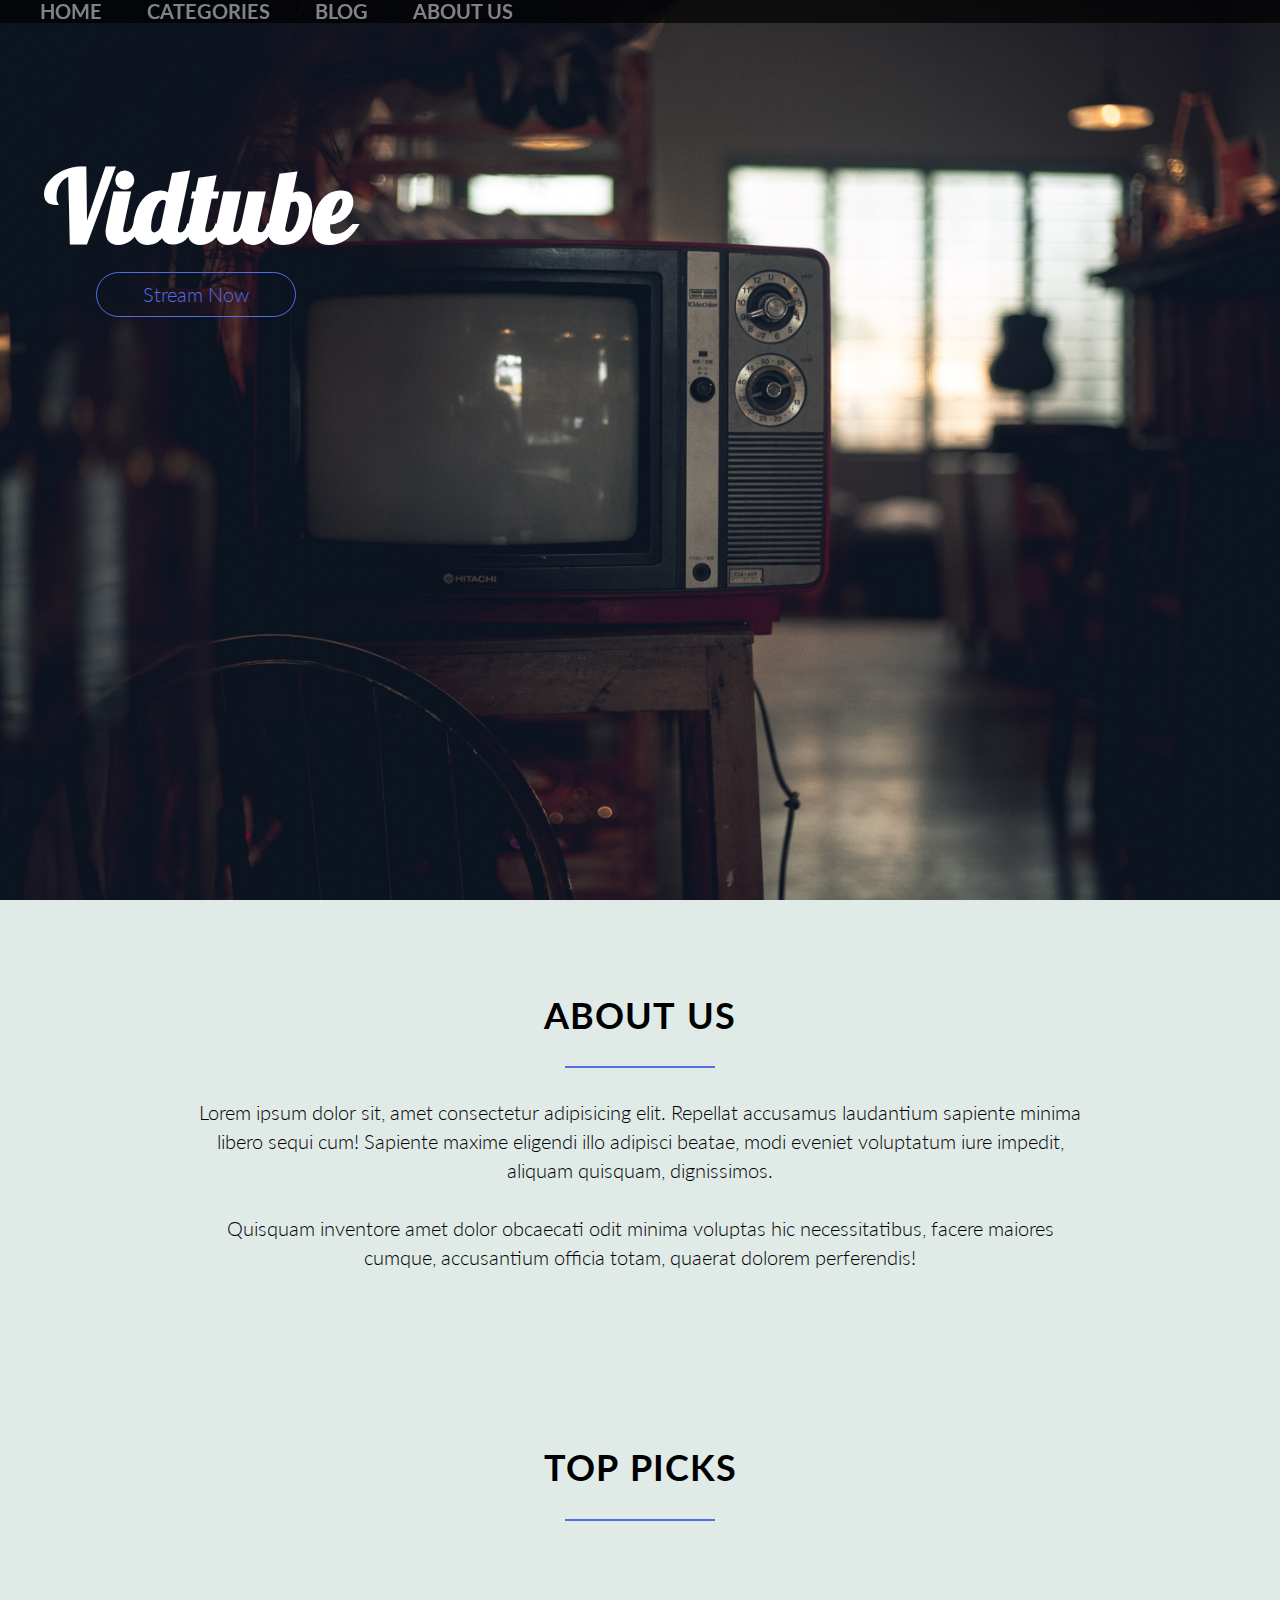
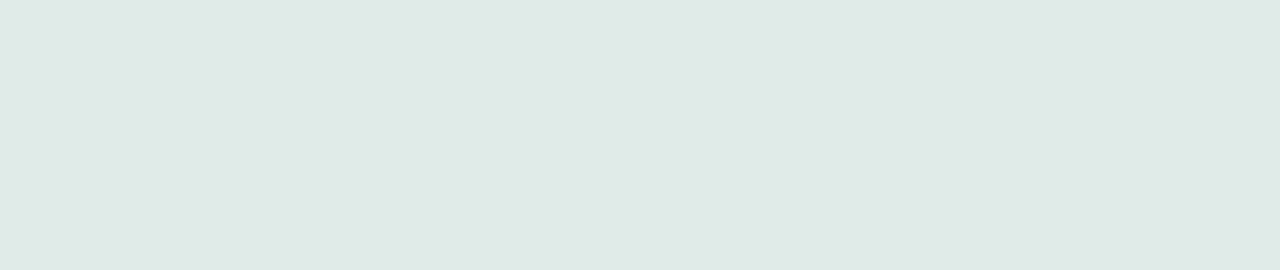
<file: index.html>
<!DOCTYPE html>
<html lang="en">
<head>
<link rel="stylesheet" href="Resources/css/style.css">   
<link rel="stylesheet" href="Ventures/css/grid.css">
<link rel="stylesheet" href="Ventures/css/normalize.css">
<link rel="preconnect" href="https://fonts.gstatic.com">
<link rel="preconnect" href="https://fonts.gstatic.com">
<link href="https://fonts.googleapis.com/css2?family=Dancing+Script:wght@700&family=Lato:ital,wght@0,100;0,300;1,300&family=Lobster&display=swap"
    rel="stylesheet">
<meta charset="UTF-8">
<meta name="viewport" content="width=device-width, initial-scale=1.0">
<title>Video Platform</title>
</head>
<body>
<header>
<nav>
<div class="main-nav">
<ul class="main-nav">
<li><a href="index.html">Home</a></li>
<li><a href="categories.html">Categories</a></li>
<li><a href="#">Blog</a></li>
<li><a href="#about-us">About Us</a></li>
</ul>
</div>
</nav>
<div class="header">
<h1>Vidtube</h1>
</div>
<a class="btn btn-ghost big-btn" href="#video-grid">Stream Now</a>

</header>
</body>
<section id="about-us">
<h2>About Us</h2>
<p class="long-copy">Lorem ipsum dolor sit, amet consectetur adipisicing elit. Repellat accusamus laudantium sapiente minima libero sequi
cum! Sapiente maxime eligendi illo adipisci beatae, modi eveniet voluptatum iure impedit, aliquam quisquam, dignissimos.
<br><br>
Quisquam inventore amet dolor
obcaecati odit minima voluptas hic necessitatibus, facere maiores cumque, accusantium officia totam, quaerat dolorem
perferendis!
</p>
</section>
<section id="video-grid">
<ul class="video-grid">
<h2>Top Picks</h2>
<li><iframe width="560" height="315" src="https://www.youtube.com/embed/9wqraU1624A" frameborder="0"
    allow="accelerometer; autoplay; clipboard-write; encrypted-media; gyroscope; picture-in-picture"
    allowfullscreen></iframe></li>
<li><iframe width="560" height="315" src="https://www.youtube.com/embed/gFQNPmLKj1k" frameborder="0"
    allow="accelerometer; autoplay; clipboard-write; encrypted-media; gyroscope; picture-in-picture"
    allowfullscreen></iframe></li>
<li><iframe width="560" height="315" src="https://www.youtube.com/embed/SEfs5TJZ6Nk" frameborder="0"
    allow="accelerometer; autoplay; clipboard-write; encrypted-media; gyroscope; picture-in-picture"
    allowfullscreen></iframe></li>
</ul>
</section>
</html>

<!-------
width="560" height="315"
</file>
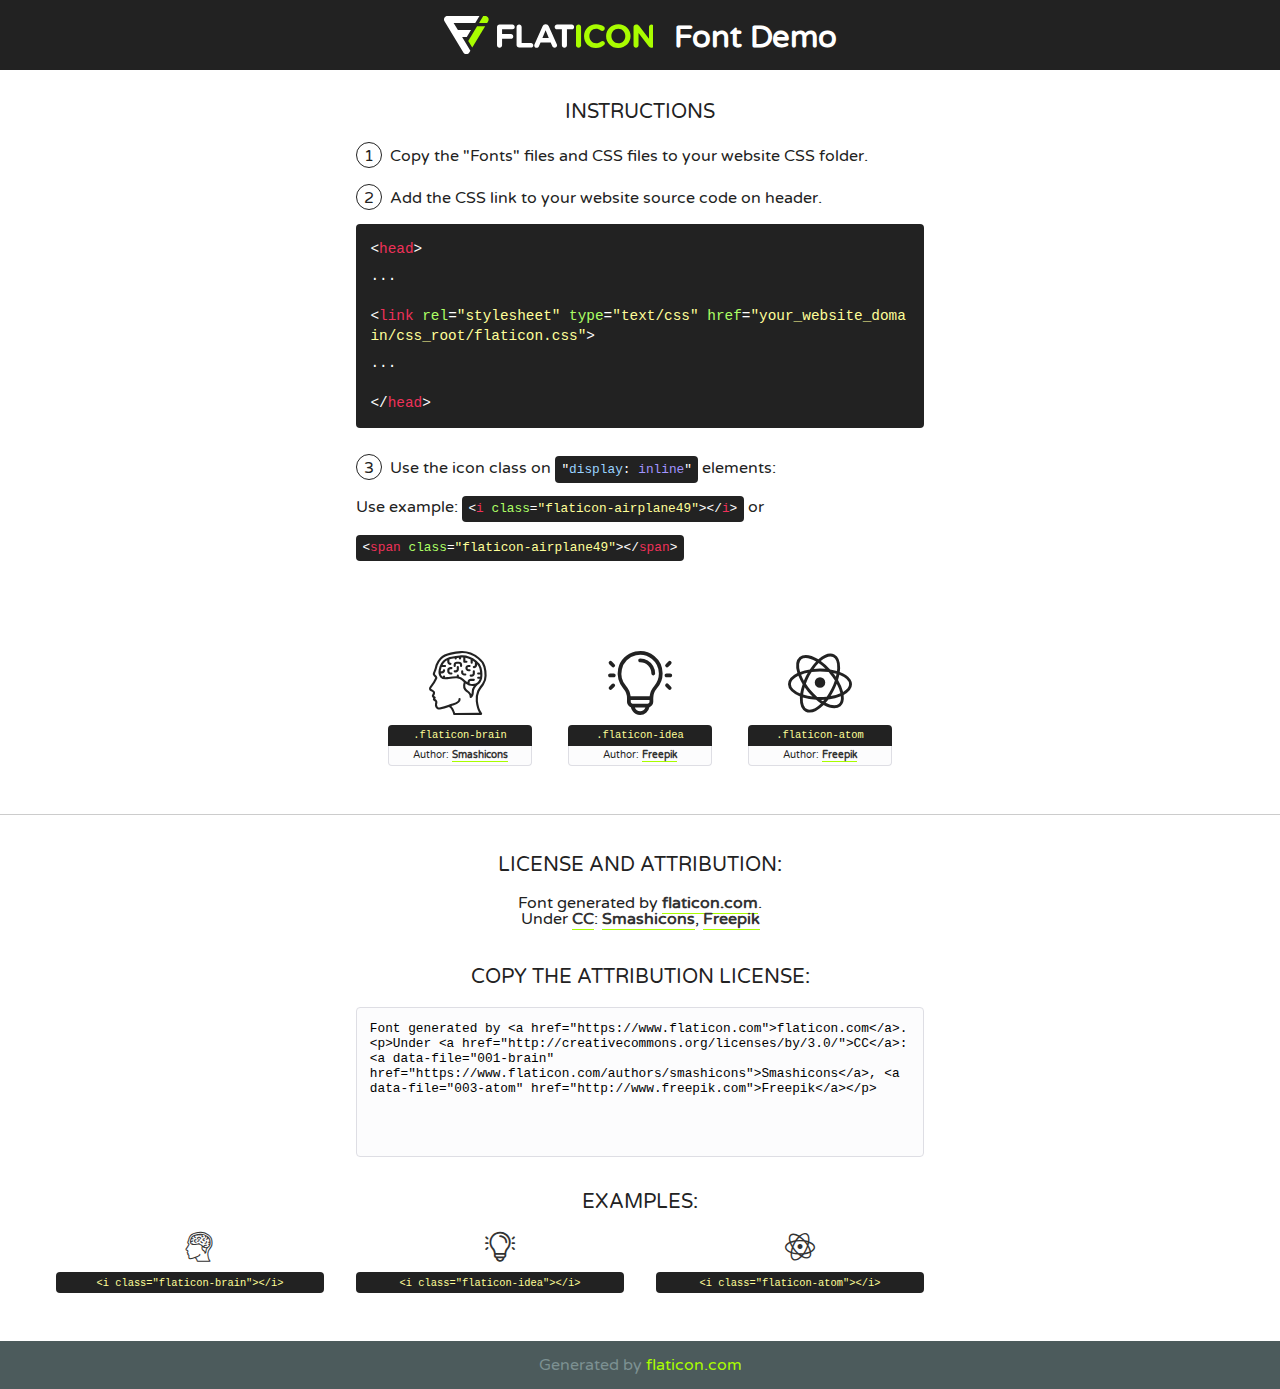
<file: Resources/css/font/flaticon.html>
<!DOCTYPE html>
<!--
  Flaticon icon font: Flaticon
  Creation date: 12/11/2020 21:03
-->
<html>
<!DOCTYPE html>
<html>

<head>
    <title>Flaticon WebFont</title>
    <link href="http://fonts.googleapis.com/css?family=Varela+Round" rel="stylesheet" type="text/css" />
    <link rel="stylesheet" type="text/css" href="flaticon.css">
    <meta charset="UTF-8">
    <style>
    html, body, div, span, applet, object, iframe,
    h1, h2, h3, h4, h5, h6, p, blockquote, pre,
    a, abbr, acronym, address, big, cite, code,
    del, dfn, em, img, ins, kbd, q, s, samp,
    small, strike, strong, sub, sup, tt, var,
    b, u, i, center,
    dl, dt, dd, ol, ul, li,
    fieldset, form, label, legend,
    table, caption, tbody, tfoot, thead, tr, th, td,
    article, aside, canvas, details, embed, 
    figure, figcaption, footer, header, hgroup, 
    menu, nav, output, ruby, section, summary,
    time, mark, audio, video {
        margin: 0;
        padding: 0;
        border: 0;
        font-size: 100%;
        font: inherit;
        vertical-align: baseline;
    }
    /* HTML5 display-role reset for older browsers */
    article, aside, details, figcaption, figure, 
    footer, header, hgroup, menu, nav, section {
        display: block;
    }
    body {
        line-height: 1;
    }
    ol, ul {
        list-style: none;
    }
    blockquote, q {
        quotes: none;
    }
    blockquote:before, blockquote:after,
    q:before, q:after {
        content: '';
        content: none;
    }
    table {
        border-collapse: collapse;
        border-spacing: 0;
    }
    body {
        font-family: 'Varela Round', Helvetica, Arial, sans-serif;
        font-size: 16px;
        color: #222;
    }
    a {
        color: #333;
        border-bottom: 1px solid #a9fd00;
        font-weight: bold;
        text-decoration: none;
    }
    * {
        -moz-box-sizing: border-box;
        -webkit-box-sizing: border-box;
        box-sizing: border-box;
        margin: 0;
        padding: 0;
    }
    [class^="flaticon-"]:before, [class*=" flaticon-"]:before, [class^="flaticon-"]:after, [class*=" flaticon-"]:after {
        font-family: Flaticon;
        font-size: 30px;
        font-style: normal;
        margin-left: 20px;
        color: #333;
    }
    .wrapper {
        max-width: 600px;
        margin: auto;
        padding: 0 1em;
    }
    .title {
        font-size: 1.25em;
        text-align: center;
        margin-bottom: 1em;
        text-transform: uppercase;
    }
    header {
        text-align: center;
        background-color: #222;
        color: #fff;
        padding: 1em;
    }
    header .logo {
        width: 210px;
        height: 38px;
        display: inline-block;
        vertical-align: middle;
        margin-right: 1em;
        border: none;
    }
    header strong {
        font-size: 1.95em;
        font-weight: bold;
        vertical-align: middle;
        margin-top: 5px;
        display: inline-block;
    }
    .demo {
        margin: 2em auto;
        line-height: 1.25em;
    }
    .demo ul li {
        margin-bottom: 1em;
    }
    .demo ul li .num {
        color: #222;
        border-radius: 20px;
        display: inline-block;
        width: 26px;
        padding: 3px;
        height: 26px;
        text-align: center;
        margin-right: 0.5em;
        border: 1px solid #222;
    }
    .demo ul li code {
        background-color: #222;
        border-radius: 4px;
        padding: 0.25em 0.5em;
        display: inline-block;
        color: #fff;
        font-family: Consolas,Monaco,Lucida Console,Liberation Mono,DejaVu Sans Mono,Bitstream Vera Sans Mono,Courier New, monospace;
        font-weight: lighter;
        margin-top: 1em;
        font-size: 0.8em;
        word-break: break-all;
    }
    .demo ul li code.big {
        padding: 1em;
        font-size: 0.9em;
    }
    .demo ul li code .red {
        color: #EF3159;
    }
    .demo ul li code .green {
        color: #ACFF65;
    }
    .demo ul li code .yellow {
        color: #FFFF99;
    }
    .demo ul li code .blue {
        color: #99D3FF;
    }
    .demo ul li code .purple {
        color: #A295FF;
    }
    .demo ul li code .dots {
        margin-top: 0.5em;
        display: block;
    }
    #glyphs {
        border-bottom: 1px solid #ccc;
        padding: 2em 0;
        text-align: center;
    }
    .glyph {
        display: inline-block;
        width: 9em;
        margin: 1em;
        text-align: center;
        vertical-align: top;
        background: #FFF;
    }
    .glyph .glyph-icon {
        padding: 10px;
        display: block;
        font-family:"Flaticon";
        font-size: 64px;
        line-height: 1;
    }
    .glyph .glyph-icon:before {
        font-size: 64px;
        color: #222;
        margin-left: 0;
    }
    .class-name {
        font-size: 0.65em;
        background-color: #222;
        color: #fff;
        border-radius: 4px 4px 0 0;
        padding: 0.5em;
        color: #FFFF99;
        font-family: Consolas,Monaco,Lucida Console,Liberation Mono,DejaVu Sans Mono,Bitstream Vera Sans Mono,Courier New, monospace;
    }
    .author-name {
        font-size: 0.6em;
        background-color: #fcfcfd;
        border: 1px solid #DEDEE4;
        border-top: 0;
        border-radius: 0 0 4px 4px;
        padding: 0.5em;
    }
    .class-name:last-child {
        font-size: 10px;
        color:#888;
    }
    .class-name:last-child a {
        font-size: 10px;
        color:#555;
    }
    .class-name:last-child a:hover {
        color:#a9fd00;
    }
    .glyph > input {
        display: block;
        width: 100px;
        margin: 5px auto;
        text-align: center;
        font-size: 12px;
        cursor: text;
    }
    .glyph > input.icon-input {
        font-family:"Flaticon";
        font-size: 16px;
        margin-bottom: 10px;
    }
    .attribution .title {
        margin-top: 2em;
    }
    .attribution textarea {
        background-color: #fcfcfd;
        padding: 1em;
        border: none;
        box-shadow: none;
        border: 1px solid #DEDEE4;
        border-radius: 4px;
        resize: none;
        width: 100%;
        height: 150px;
        font-size: 0.8em;
        font-family: Consolas,Monaco,Lucida Console,Liberation Mono,DejaVu Sans Mono,Bitstream Vera Sans Mono,Courier New, monospace;
        -webkit-appearance: none;
    }
    .iconsuse {
        margin: 2em auto;
        text-align: center;
        max-width: 1200px;
    }
    .iconsuse:after {
        content: '';
        display: table;
        clear: both;
    }
    .iconsuse .image {
        float: left;
        width: 25%;
        padding: 0 1em;
    }
    .iconsuse .image p {
        margin-bottom: 1em;
    }
    .iconsuse .image span {
        display: block;
        font-size: 0.65em;
        background-color: #222;
        color: #fff;
        border-radius: 4px;
        padding: 0.5em;
        color: #FFFF99;
        margin-top: 1em;
        font-family: Consolas,Monaco,Lucida Console,Liberation Mono,DejaVu Sans Mono,Bitstream Vera Sans Mono,Courier New, monospace;
    }
    #footer {
        text-align: center;
        background-color: #4C5B5C;
        color: #7c9192;
        padding: 1em;
    }
    #footer a {
        border: none;
        color: #a9fd00;
        font-weight: normal;
    }
    @media (max-width: 960px) {
        .iconsuse .image {
            width: 50%;
        }
    }
    @media (max-width: 560px) {
        .iconsuse .image {
            width: 100%;
        }
    }
    </style>
</head>

<body class="characters-off">

    <header>
        <a href="https://www.flaticon.com" target="_blank" class="logo">
            <svg version="1.1" xmlns="http://www.w3.org/2000/svg" xmlns:xlink="http://www.w3.org/1999/xlink" xmlns:a="http://ns.adobe.com/AdobeSVGViewerExtensions/3.0/" viewBox="0 0 560.875 102.036" enable-background="new 0 0 560.875 102.036" xml:space="preserve">
                <defs>
                </defs>
                <g>
                    <g class="letters">
                        <path fill="#ffffff" d="M141.596,29.675c0-3.777,2.985-6.767,6.764-6.767h34.438c3.426,0,6.15,2.728,6.15,6.15
                        c0,3.43-2.724,6.149-6.15,6.149h-27.674v13.091h23.719c3.429,0,6.151,2.724,6.151,6.15c0,3.43-2.723,6.149-6.151,6.149h-23.719
                        v17.574c0,3.773-2.986,6.761-6.764,6.761c-3.779,0-6.764-2.989-6.764-6.761V29.675z"></path>
                        <path fill="#ffffff" d="M193.844,29.149c0-3.781,2.985-6.767,6.764-6.767c3.776,0,6.763,2.985,6.763,6.767v42.957h25.039
                        c3.426,0,6.149,2.726,6.149,6.153c0,3.425-2.723,6.15-6.149,6.15h-31.802c-3.779,0-6.764-2.986-6.764-6.768V29.149z"></path>
                        <path fill="#ffffff" d="M241.891,75.71l21.438-48.407c1.492-3.341,4.215-5.357,7.906-5.357h0.792
                        c3.686,0,6.323,2.017,7.815,5.357l21.439,48.407c0.436,0.967,0.701,1.845,0.701,2.723c0,3.602-2.809,6.501-6.414,6.501
                        c-3.161,0-5.269-1.845-6.499-4.655l-4.132-9.661h-27.059l-4.301,10.102c-1.144,2.631-3.426,4.214-6.237,4.214
                        c-3.517,0-6.24-2.81-6.24-6.325C241.1,77.64,241.451,76.677,241.891,75.71z M279.932,58.666l-8.521-20.297l-8.526,20.297H279.932
                        z"></path>
                        <path fill="#ffffff" d="M314.864,35.387H301.86c-3.429,0-6.239-2.813-6.239-6.238c0-3.429,2.811-6.24,6.239-6.24h39.533
                        c3.426,0,6.237,2.811,6.237,6.24c0,3.425-2.811,6.238-6.237,6.238h-13.001v42.785c0,3.773-2.99,6.761-6.764,6.761
                        c-3.779,0-6.764-2.989-6.764-6.761V35.387z"></path>
                        <path fill="#A9FD00" d="M352.615,29.149c0-3.781,2.985-6.767,6.767-6.767c3.774,0,6.761,2.985,6.761,6.767v49.024
                        c0,3.773-2.987,6.761-6.761,6.761c-3.781,0-6.767-2.989-6.767-6.761V29.149z"></path>
                        <path fill="#A9FD00" d="M374.132,53.836v-0.179c0-17.481,13.178-31.801,32.065-31.801c9.22,0,15.459,2.458,20.557,6.238
                        c1.402,1.054,2.637,2.985,2.637,5.357c0,3.692-2.985,6.59-6.681,6.59c-1.845,0-3.071-0.702-4.044-1.319
                        c-3.776-2.813-7.729-4.393-12.562-4.393c-10.364,0-17.831,8.611-17.831,19.154v0.173c0,10.542,7.291,19.329,17.831,19.329
                        c5.715,0,9.492-1.756,13.359-4.834c1.049-0.874,2.458-1.491,4.039-1.491c3.429,0,6.325,2.813,6.325,6.236
                        c0,2.106-1.056,3.78-2.282,4.834c-5.539,4.834-12.036,7.733-21.878,7.733C387.572,85.464,374.132,71.493,374.132,53.836z"></path>
                        <path fill="#A9FD00" d="M433.009,53.836v-0.179c0-17.481,13.79-31.801,32.766-31.801c18.981,0,32.592,14.143,32.592,31.628v0.173
                        c0,17.483-13.785,31.807-32.769,31.807C446.625,85.464,433.009,71.32,433.009,53.836z M484.224,53.836v-0.179
                        c0-10.539-7.725-19.326-18.626-19.326c-10.893,0-18.449,8.611-18.449,19.154v0.173c0,10.542,7.73,19.329,18.626,19.329
                        C476.676,72.986,484.224,64.378,484.224,53.836z"></path>
                        <path fill="#A9FD00" d="M506.233,29.321c0-3.774,2.99-6.763,6.767-6.763h1.401c3.252,0,5.183,1.583,7.029,3.953l26.093,34.265
                        V29.059c0-3.692,2.99-6.677,6.681-6.677c3.683,0,6.671,2.985,6.671,6.677v48.934c0,3.78-2.987,6.765-6.764,6.765h-0.436
                        c-3.257,0-5.188-1.581-7.034-3.953l-27.056-35.492v32.944c0,3.687-2.985,6.676-6.678,6.676c-3.683,0-6.673-2.989-6.673-6.676
                        V29.321z"></path>
                    </g>
                    <g class="insignia">
                        <path fill="#ffffff" d="M48.372,56.137h12.517l11.156-18.537H37.186L25.688,18.539h57.825L94.668,0H9.271
                        C5.925,0,2.842,1.801,1.198,4.716c-1.644,2.907-1.593,6.482,0.134,9.343l50.38,83.501c1.678,2.781,4.689,4.476,7.938,4.476
                        c3.246,0,6.257-1.695,7.935-4.476l2.898-4.804L48.372,56.137z"></path>
                        <g class="i">
                            <path fill="#A9FD00" d="M93.575,18.539h0.031v0.004l21.652,0.004l2.705-4.488c1.727-2.861,1.778-6.436,0.133-9.343
                            C116.454,1.801,113.371,0,110.026,0h-5.294L93.575,18.539z"></path>
                            <polygon fill="#A9FD00" points="88.291,27.356 64.725,66.486 75.519,84.404 109.942,27.356"></polygon>
                        </g>
                    </g>
                </g>
            </svg>
        </a>
        <strong>Font Demo</strong>
    </header>


    <section class="demo wrapper">

        <p class="title">Instructions</p>

        <ul>
            <li>
                <span class="num">1</span>Copy the "Fonts" files and CSS files to your website CSS folder.
            </li>
            <li>
                <span class="num">2</span>Add the CSS link to your website source code on header.
                <code class="big">
                    &lt;<span class="red">head</span>&gt;
                    <br/><span class="dots">...</span>
                    <br/>&lt;<span class="red">link</span> <span class="green">rel</span>=<span class="yellow">"stylesheet"</span> <span class="green">type</span>=<span class="yellow">"text/css"</span> <span class="green">href</span>=<span class="yellow">"your_website_domain/css_root/flaticon.css"</span>&gt;
                    <br/><span class="dots">...</span>
                    <br/>&lt;/<span class="red">head</span>&gt;
                </code>
            </li>

            <li>
                <p>
                    <span class="num">3</span>Use the icon class on <code>"<span class="blue">display</span>:<span class="purple"> inline</span>"</code> elements:
                    <br />
                    Use example: <code>&lt;<span class="red">i</span> <span class="green">class</span>=<span class="yellow">&quot;flaticon-airplane49&quot;</span>&gt;&lt;/<span class="red">i</span>&gt;</code> or <code>&lt;<span class="red">span</span> <span class="green">class</span>=<span class="yellow">&quot;flaticon-airplane49&quot;</span>&gt;&lt;/<span class="red">span</span>&gt;</code>
            </li>
        </ul>

    </section>




   <section id="glyphs">          
    
      
        <div class="glyph"><div class="glyph-icon flaticon-brain"></div>
            <div class="class-name">.flaticon-brain</div>
            <div class="author-name">Author: <a data-file="001-brain" href="https://www.flaticon.com/authors/smashicons">Smashicons</a> </div> 
        </div>        
        
        <div class="glyph"><div class="glyph-icon flaticon-idea"></div>
            <div class="class-name">.flaticon-idea</div>
            <div class="author-name">Author: <a data-file="002-idea" href="http://www.freepik.com">Freepik</a> </div> 
        </div>        
        
        <div class="glyph"><div class="glyph-icon flaticon-atom"></div>
            <div class="class-name">.flaticon-atom</div>
            <div class="author-name">Author: <a data-file="003-atom" href="http://www.freepik.com">Freepik</a> </div> 
        </div>        
        

    </section>



    <section class="attribution wrapper"   style="text-align:center;">

      <div class="title">License and attribution:</div><div class="attrDiv">Font generated by <a href="https://www.flaticon.com">flaticon.com</a>. <div><p>Under <a href="http://creativecommons.org/licenses/by/3.0/">CC</a>: <a data-file="001-brain" href="https://www.flaticon.com/authors/smashicons">Smashicons</a>, <a data-file="003-atom" href="http://www.freepik.com">Freepik</a></p>  </div>
      </div>
      <div class="title">Copy the Attribution License:</div>

    <textarea onclick="this.focus();this.select();">Font generated by &lt;a href=&quot;https://www.flaticon.com&quot;&gt;flaticon.com&lt;/a&gt;. <p>Under <a href="http://creativecommons.org/licenses/by/3.0/">CC</a>: <a data-file="001-brain" href="https://www.flaticon.com/authors/smashicons">Smashicons</a>, <a data-file="003-atom" href="http://www.freepik.com">Freepik</a></p>  
     </textarea>

    </section>

    <section class="iconsuse">

          <div class="title">Examples:</div>            
             
            <div class="image">
                <p>
                    <i class="glyph-icon flaticon-brain"></i> 
                    <span>&lt;i class=&quot;flaticon-brain&quot;&gt;&lt;/i&gt;</span>
                </p>
            </div>
            
            <div class="image">
                <p>
                    <i class="glyph-icon flaticon-idea"></i> 
                    <span>&lt;i class=&quot;flaticon-idea&quot;&gt;&lt;/i&gt;</span>
                </p>
            </div>
            
            <div class="image">
                <p>
                    <i class="glyph-icon flaticon-atom"></i> 
                    <span>&lt;i class=&quot;flaticon-atom&quot;&gt;&lt;/i&gt;</span>
                </p>
            </div>
                       
        </div>
                            
    </section>

<div id="footer">
    <div>Generated by <a href="https://www.flaticon.com">flaticon.com</a>
    </div>
</div>



</body>
</html>
</file>
<file: Resources/css/style.css>
*{
margin: 0;
padding: 0;
box-sizing: border-box;
}
html{
text-rendering: optimizeLegibility;
font-size: 20px;
font-weight: 300;
font-family: 'Lato';
background-color: #e0ebe8 ;
}

.main-nav {
font-family: 'Lato';
list-style: none;
background-color: black;
opacity: 0.7;
width: 100%;
position: sticky;
top: 0;
}

.main-nav li {
display: inline-block;
margin-left: 40px;
}

.main-nav li a:link,
.main-nav li a:visited{
font-weight: 700;
font-size: 20px;
text-decoration: none;
text-transform: uppercase;
color: white;
padding: 8px 0;
border-bottom: solid 2px transparent;}

.main-nav li a:hover, 
.main-nav li a:active {
border-bottom: solid 2px #546de5;
}

header{
background-image: url(../img/vintagetv.jpg);
height: 100vh;
width: 100%;
background-size: cover;
background-position: center;}

.header{
color: white;
font-family: 'Lobster';
font-size: 50px;
letter-spacing: 1px;
padding: 0 0 0 45px;
transform: translate(0,50%);}



.big-btn{
width: 200px;
height: auto;
text-align: center;
font-family: "Lato";
margin-left: 96px;}
.btn:link,
.btn:visited{
display: inline-block;
padding: 10px 30px;
text-decoration: none;
border-radius: 200px;
border: 1px solid #546de5;
transition: backgtound color 0.2s, border 0.2s, color 0.2s;
}
.btn-ghost{
color: #546de5;       
}
.btn-ghost:hover,
.btn-ghost:active {
background-color:#546de5;
color: white;
}
h2{
padding-top: 95px;
letter-spacing: 1px;
color: black;
text-transform: uppercase;
font-size: 180%;
word-spacing: 2px;
text-align: center;
margin-bottom: 30px;
letter-spacing: 1px
}

h2:after {
display: block;
height: 2px;
background-color: #546de5;
content:" ";
width:150px;
margin: 0 auto;
margin-top: 30px;}

h3{
font-family: 'Dancing Script';
letter-spacing: 1px;
color: black;
font-size: 180%;
word-spacing: 2px;
text-align: center;
letter-spacing: 1px;
margin-top: 100px;
margin-bottom: 30px;

}

h3:after {
display: block;
height: 2px;
background-color: #546de5;
content:" ";
width:150px;
margin: 0 auto;
margin-top: 30px;}

.long-copy {
line-height: 145%;
width: 70%;
margin-left: 15%;
text-align: center;}

.video-grid{
margin-top: 80px;
list-style: none;
width: 100%;
}

.video-grid li {
display: block;
float: left;
width: 33.3%;
}

.video-grid iframe{
border: 2px solid transparent;
opacity: 0.7;
width: 100%;
transition: opacity 0.5s;
}


.video-grid iframe:hover,
.video-grid iframe:active{
opacity: 1;
}



/*-----Categories-----*/
</file>
<file: Ventures/css/grid.css>
/*  SECTIONS  ============================================================================= */

.section {
	clear: both;
	padding: 0px;
	margin: 0px;
}

/*  GROUPING  ============================================================================= */

.row {
    zoom: 1; /* For IE 6/7 (trigger hasLayout) */
}

.row:before,
.row:after {
    content:"";
    display:table;
}
.row:after {
    clear:both;
}

/*  GRID COLUMN SETUP   ==================================================================== */

.col {
	display: block;
	float:left;
	margin: 1% 0 1% 1.6%;
}

.col:first-child { margin-left: 0; } /* all browsers except IE6 and lower */


/*  REMOVE MARGINS AS ALL GO FULL WIDTH AT 480 PIXELS */

@media only screen and (max-width: 480px) {
	.col { 
		/*margin: 1% 0 1% 0%;*/
        margin: 0;
	}
}


/*  GRID OF TWO   ============================================================================= */


.span-2-of-2 {
	width: 100%;
}

.span-1-of-2 {
	width: 49.2%;
}

/*  GO FULL WIDTH AT LESS THAN 480 PIXELS */

@media only screen and (max-width: 480px) {
	.span-2-of-2 {
		width: 100%; 
	}
	.span-1-of-2 {
		width: 100%; 
	}
}


/*  GRID OF THREE   ============================================================================= */

	
.span-3-of-3 {
	width: 100%; 
}

.span-2-of-3 {
	width: 66.13%; 
}

.span-1-of-3 {
	width: 32.26%; 
}


/*  GO FULL WIDTH AT LESS THAN 480 PIXELS */

@media only screen and (max-width: 480px) {
	.span-3-of-3 {
		width: 100%; 
	}
	.span-2-of-3 {
		width: 100%; 
	}
	.span-1-of-3 {
		width: 100%;
	}
}

/*  GRID OF FOUR   ============================================================================= */

	
.span-4-of-4 {
	width: 100%; 
}

.span-3-of-4 {
	width: 74.6%; 
}

.span-2-of-4 {
	width: 49.2%; 
}

.span-1-of-4 {
	width: 23.8%; 
}


/*  GO FULL WIDTH AT LESS THAN 480 PIXELS */

@media only screen and (max-width: 480px) {
	.span-4-of-4 {
		width: 100%; 
	}
	.span-3-of-4 {
		width: 100%; 
	}
	.span-2-of-4 {
		width: 100%; 
	}
	.span-1-of-4 {
		width: 100%; 
	}
}


/*  GRID OF FIVE   ============================================================================= */

	
.span-5-of-5 {
	width: 100%;
}

.span-4-of-5 {
  	width: 79.68%; 
}

.span-3-of-5 {
  	width: 59.36%; 
}

.span-2-of-5 {
  	width: 39.04%;
}

.span-1-of-5 {
  	width: 18.72%;
}


/*  GO FULL WIDTH AT LESS THAN 480 PIXELS */

@media only screen and (max-width: 480px) {
	.span-5-of-5 {
		width: 100%; 
	}
	.span-4-of-5 {
		width: 100%; 
	}
	.span-3-of-5 {
		width: 100%; 
	}
	.span-2-of-5 {
		width: 100%; 
	}
	.span-1-of-5 {
		width: 100%; 
	}
}


/*  GRID OF SIX   ============================================================================= */


.span-6-of-6 {
	width: 100%;
}

.span-5-of-6 {
  	width: 83.06%;
}

.span-4-of-6 {
  	width: 66.13%;
}

.span-3-of-6 {
  	width: 49.2%;
}

.span-2-of-6 {
  	width: 32.26%;
}

.span-1-of-6 {
  	width: 15.33%;
}


/*  GO FULL WIDTH AT LESS THAN 480 PIXELS */

@media only screen and (max-width: 480px) {
	.span-6-of-6 {
		width: 100%; 
	}
	.span-5-of-6 {
		width: 100%; 
	}
	.span-4-of-6 {
		width: 100%; 
	}
	.span-3-of-6 {
		width: 100%; 
	}
	.span-2-of-6 {
		width: 100%; 
	}
	.span-1-of-6 {
		width: 100%; 
	}
}



/*  GRID OF SEVEN   ============================================================================= */


.span-7-of-7 {
	width: 100%;
}

.span-6-of-7 {
	width: 85.48%;
}

.span-5-of-7 {
  	width: 70.97%;
}

.span-4-of-7 {
  	width: 56.45%;
}

.span-3-of-7 {
  	width: 41.94%;
}

.span-2-of-7 {
  	width: 27.42%;
}

.span-1-of-7 {
  	width: 12.91%;
}


/*  GO FULL WIDTH AT LESS THAN 480 PIXELS */

@media only screen and (max-width: 480px) {
	.span-7-of-7 {
		width: 100%; 
	}
	.span-6-of-7 {
		width: 100%; 
	}
	.span-5-of-7 {
		width: 100%; 
	}
	.span-4-of-7 {
		width: 100%; 
	}
	.span-3-of-7 {
		width: 100%; 
	}
	.span-2-of-7 {
		width: 100%; 
	}
	.span-1-of-7 {
		width: 100%; 
	}
}


/*  GRID OF EIGHT   ============================================================================= */

	
.span-8-of-8 {
	width: 100%;
}

.span-7-of-8 {
	width: 87.3%; 
}

.span-6-of-8 {
	width: 74.6%; 
}

.span-5-of-8 {
	width: 61.9%; 
}

.span-4-of-8 {
	width: 49.2%; 
}

.span-3-of-8 {
	width: 36.5%;
}

.span-2-of-8 {
	width: 23.8%; 
}

.span-1-of-8 {
	width: 11.1%; 
}


/*  GO FULL WIDTH AT LESS THAN 480 PIXELS */

@media only screen and (max-width: 480px) {
	.span-8-of-8 {
		width: 100%; 
	}
	.span-7-of-8 {
		width: 100%; 
	}
	.span-6-of-8 {
		width: 100%; 
	}
	.span-5-of-8 {
		width: 100%; 
	}
	.span-4-of-8 {
		width: 100%; 
	}
	.span-3-of-8 {
		width: 100%; 
	}
	.span-2-of-8 {
		width: 100%; 
	}
	.span-1-of-8 {
		width: 100%; 
	}
}


/*  GRID OF NINE   ============================================================================= */


.span-9-of-9 {
	width: 100%;
}

.span-8-of-9 {
	width: 88.71%;
}

.span-7-of-9 {
	width: 77.42%; 
}

.span-6-of-9 {
	width: 66.13%; 
}

.span-5-of-9 {
	width: 54.84%; 
}

.span-4-of-9 {
	width: 43.55%; 
}

.span-3-of-9 {
	width: 32.26%;
}

.span-2-of-9 {
	width: 20.97%; 
}

.span-1-of-9 {
	width: 9.68%; 
}


/*  GO FULL WIDTH AT LESS THAN 480 PIXELS */

@media only screen and (max-width: 480px) {
	.span-9-of-9 {
		width: 100%; 
	}
	.span-8-of-9 {
		width: 100%; 
	}
	.span-7-of-9 {
		width: 100%; 
	}
	.span-6-of-9 {
		width: 100%; 
	}
	.span-5-of-9 {
		width: 100%; 
	}
	.span-4-of-9 {
		width: 100%; 
	}
	.span-3-of-9 {
		width: 100%; 
	}
	.span-2-of-9 {
		width: 100%; 
	}
	.span-1-of-9 {
		width: 100%; 
	}
}


/*  GRID OF TEN   ============================================================================= */


.span-10-of-10 {
	width: 100%;
}

.span-9-of-10 {
	width: 89.84%;
}

.span-8-of-10 {
	width: 79.68%;
}

.span-7-of-10 {
	width: 69.52%; 
}

.span-6-of-10 {
	width: 59.36%; 
}

.span-5-of-10 {
	width: 49.2%; 
}

.span-4-of-10 {
	width: 39.04%; 
}

.span-3-of-10 {
	width: 28.88%;
}

.span-2-of-10 {
	width: 18.72%; 
}

.span-1-of-10 {
	width: 8.56%; 
}


/*  GO FULL WIDTH AT LESS THAN 480 PIXELS */

@media only screen and (max-width: 480px) {
	.span-10-of-10 {
		width: 100%; 
	}
	.span-9-of-10 {
		width: 100%; 
	}
	.span-8-of-10 {
		width: 100%; 
	}
	.span-7-of-10 {
		width: 100%; 
	}
	.span-6-of-10 {
		width: 100%; 
	}
	.span-5-of-10 {
		width: 100%; 
	}
	.span-4-of-10 {
		width: 100%; 
	}
	.span-3-of-10 {
		width: 100%; 
	}
	.span-2-of-10 {
		width: 100%; 
	}
	.span-1-of-10 {
		width: 100%; 
	}
}


/*  GRID OF ELEVEN   ============================================================================= */

.span-11-of-11 {
	width: 100%;
}

.span-10-of-11 {
	width: 90.76%;
}

.span-9-of-11 {
	width: 81.52%;
}

.span-8-of-11 {
	width: 72.29%;
}

.span-7-of-11 {
	width: 63.05%; 
}

.span-6-of-11 {
	width: 53.81%; 
}

.span-5-of-11 {
	width: 44.58%; 
}

.span-4-of-11 {
	width: 35.34%; 
}

.span-3-of-11 {
	width: 26.1%;
}

.span-2-of-11 {
	width: 16.87%; 
}

.span-1-of-11 {
	width: 7.63%; 
}


/*  GO FULL WIDTH AT LESS THAN 480 PIXELS */

@media only screen and (max-width: 480px) {
	.span-11-of-11 {
		width: 100%; 
	}
	.span-10-of-11 {
		width: 100%; 
	}
	.span-9-of-11 {
		width: 100%; 
	}
	.span-8-of-11 {
		width: 100%; 
	}
	.span-7-of-11 {
		width: 100%; 
	}
	.span-6-of-11 {
		width: 100%; 
	}
	.span-5-of-11 {
		width: 100%; 
	}
	.span-4-of-11 {
		width: 100%; 
	}
	.span-3-of-11 {
		width: 100%; 
	}
	.span-2-of-11 {
		width: 100%; 
	}
	.span-1-of-11 {
		width: 100%; 
	}
}


/*  GRID OF TWELVE   ============================================================================= */

.span-12-of-12 {
	width: 100%;
}

.span-11-of-12 {
	width: 91.53%;
}

.span-10-of-12 {
	width: 83.06%;
}

.span-9-of-12 {
	width: 74.6%;
}

.span-8-of-12 {
	width: 66.13%;
}

.span-7-of-12 {
	width: 57.66%; 
}

.span-6-of-12 {
	width: 49.2%; 
}

.span-5-of-12 {
	width: 40.73%; 
}

.span-4-of-12 {
	width: 32.26%; 
}

.span-3-of-12 {
	width: 23.8%;
}

.span-2-of-12 {
	width: 15.33%; 
}

.span-1-of-12 {
	width: 6.86%; 
}


/*  GO FULL WIDTH AT LESS THAN 480 PIXELS */

@media only screen and (max-width: 480px) {
	.span-12-of-12 {
		width: 100%; 
	}
	.span-11-of-12 {
		width: 100%; 
	}
	.span-10-of-12 {
		width: 100%; 
	}
	.span-9-of-12 {
		width: 100%; 
	}
	.span-8-of-12 {
		width: 100%; 
	}
	.span-7-of-12 {
		width: 100%; 
	}
	.span-6-of-12 {
		width: 100%; 
	}
	.span-5-of-12 {
		width: 100%; 
	}
	.span-4-of-12 {
		width: 100%; 
	}
	.span-3-of-12 {
		width: 100%; 
	}
	.span-2-of-12 {
		width: 100%; 
	}
	.span-1-of-12 {
		width: 100%; 
	}
}
</file>
<file: Resources/css/font/flaticon.css>
/*
  	Flaticon icon font: Flaticon
  	Creation date: 12/11/2020 21:03
  	*/

@font-face {
  font-family: "Flaticon";
  src: url("./Flaticon.eot");
  src: url("./Flaticon.eot?#iefix") format("embedded-opentype"),
       url("./Flaticon.woff2") format("woff2"),
       url("./Flaticon.woff") format("woff"),
       url("./Flaticon.ttf") format("truetype"),
       url("./Flaticon.svg#Flaticon") format("svg");
  font-weight: normal;
  font-style: normal;
}

@media screen and (-webkit-min-device-pixel-ratio:0) {
  @font-face {
    font-family: "Flaticon";
    src: url("./Flaticon.svg#Flaticon") format("svg");
  }
}

[class^="flaticon-"]:before, [class*=" flaticon-"]:before,
[class^="flaticon-"]:after, [class*=" flaticon-"]:after {   
  font-family: Flaticon;
        font-size: 20px;
font-style: normal;
margin-left: 20px;
}

.flaticon-brain:before { content: "\f100"; }
.flaticon-idea:before { content: "\f101"; }
.flaticon-atom:before { content: "\f102"; }
</file>
